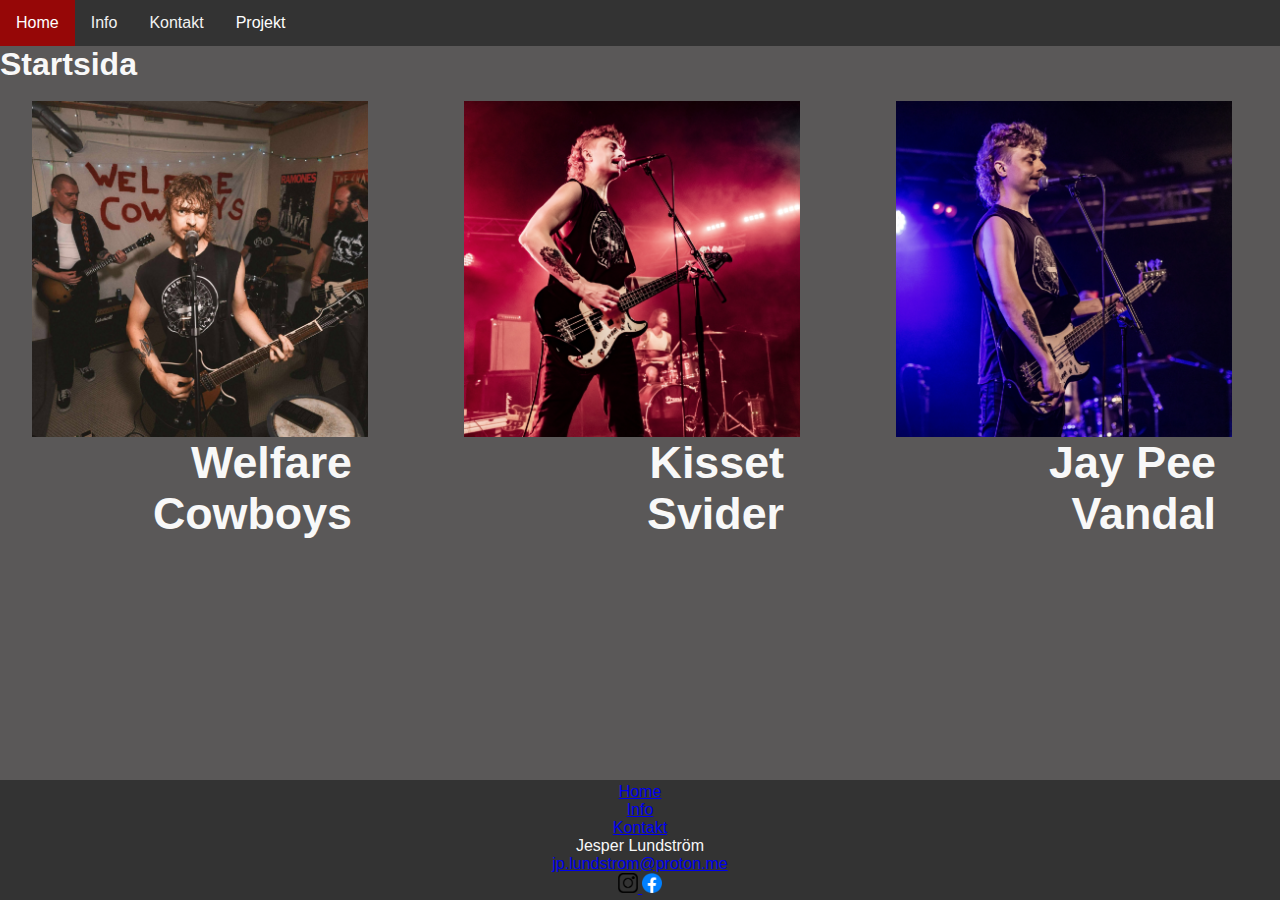
<file: index.html>
<!DOCTYPE html>
<html lang="en">
  <head>
    <meta charset="UTF-8" />
    <meta name="viewport" content="width=device-width, initial-scale=1.0" />
    <title>Startsida - Vandal Productions</title>
    <!-- <link
    href="https://cdn.jsdelivr.net/npm/bootstrap@5.3.8/dist/css/bootstrap.min.css"
    rel="stylesheet"
    integrity="sha384-sRIl4kxILFvY47J16cr9ZwB07vP4J8+LH7qKQnuqkuIAvNWLzeN8tE5YBujZqJLB"
    crossorigin="anonymous"
    /> -->
    <link rel="stylesheet" href="./css/reset.css" />
    <link rel="stylesheet" href="./css/navbar.css" />
    <link rel="stylesheet" href="./css/general.css" />
    <link rel="stylesheet" href="./css/media.css" />
  </head>
  <body>
    <div class="wrapper">
      <main class="content">
        <div class="topnav" id="myTopnav">
          <a href="index.html" class="active">Home</a>
          <a href="./html/info.html">Info</a>
          <a href="./html/contact.html">Kontakt</a>
          <div class="dropdown">
            <button class="dropbtn">
              Projekt
              <i class="fa fa-caret-down"></i>
            </button>
            <div class="dropdown-content">
              <a href="./html/welfarecowboys.html">
                <img
                  src="./pictures/welfarecowboys/wc-logga-meny.jpg"
                  alt=""
                />
              </a>
              <a href="./html/kissetsvider.html">
                <img src="./pictures/kissetsvider/ks-logga-meny.png" alt="" />
              </a>
              <a href="./html/jaypeevandal.html">Jay Pee</a>
            </div>
          </div>
        </div>

        <h1>Startsida</h1>
        <br />

        <div class="gallery">
          <div class="product-card">
            <picture>
              <source
                srcset="./pictures/welfarecowboys/WC-promo-1365px.jpg"
                media="(min-width: 801px)"
              />
              <source
                srcset="./pictures/welfarecowboys/WC-promo-800px.jpg"
                media="(min-width: 501px)"
              />
              <img
                src="./pictures/welfarecowboys/WC-promo-500px.jpg"
                alt="Promobild på Welfare Cowboys"
              />
            </picture>
            <div class="text">
              <h1>Welfare Cowboys</h1>
            </div>
          </div>
          <br />

          <div class="product-card">
            <picture>
              <source
                srcset="./pictures/kissetsvider/KS-jp-1365px.jpg"
                media="(min-width: 801px)"
              />
              <source
                srcset="./pictures/kissetsvider/KS-jp-800px.jpg"
                media="(min-width: 501px)"
              />
              <img
                src="./pictures/kissetsvider/KS-jp-500px.jpg"
                alt="Promobild på kisset svider"
              />
            </picture>
            <div class="text">
              <h1>Kisset Svider</h1>
            </div>
          </div>
          <br />

          <div class="product-card">
            <picture>
              <source
                srcset="./pictures/jaypeevandal/jp-promo-1365px.jpg"
                media="(min-width: 801px)"
              />
              <source
                srcset="./pictures/jaypeevandal/jp-promo-800px.jpg"
                media="(min-width: 501px)"
              />
              <img
                src="./pictures/jaypeevandal/jp-promo-500px.jpg"
                alt="Promobild på JP"
              />
            </picture>
            <div class="text">
              <h1>Jay Pee Vandal</h1>
            </div>
          </div>
          <br />
        </div>
      </main>
      <footer class="footer">
        <p>
          <a href="./index.html">Home</a> <br />
          <a href="./html/info.html">Info</a> <br />
          <a href="./html/contact.html">Kontakt</a> <br />
          Jesper Lundström<br />
          <a href="mailto:jp.lundstrom@proton.me">jp.lundstrom@proton.me</a>
          <br />
          <a href="https://www.instagram.com/jaypeevandal">
            <img
              src="./pictures/footer/Instagram-Logo-50px.png"
              alt="Instagram"
            />
          </a>
          <a href="https://www.facebook.com/profile.php?id=61578201004321">
            <img
              src="./pictures/footer/facebook-logo-free-png-50px.png"
              alt="Facebook"
            />
          </a>
        </p>
      </footer>
    </div>
  </body>
</html>
</file>
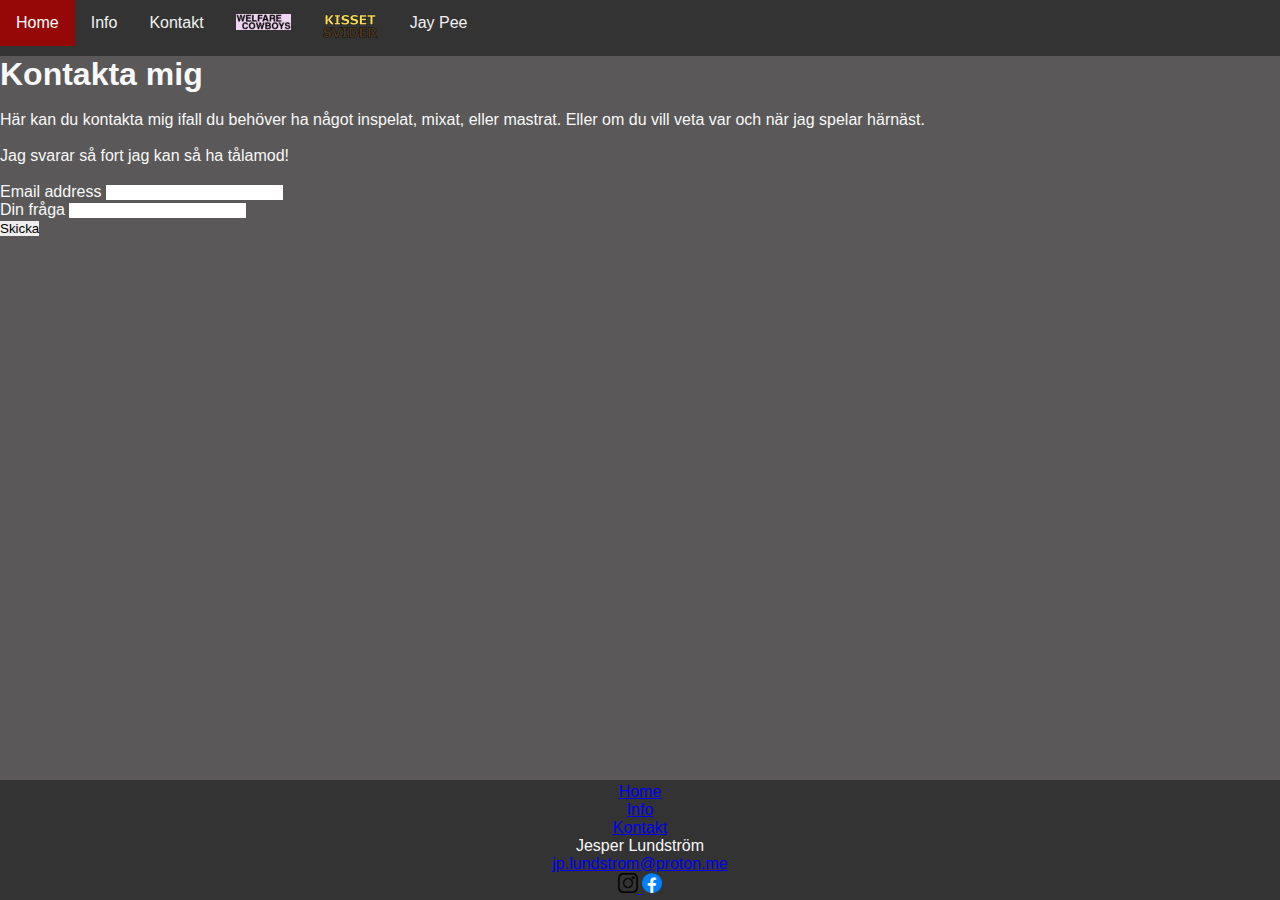
<file: html/contact.html>
<!DOCTYPE html>
<html lang="en">
  <head>
    <meta charset="UTF-8" />
    <meta name="viewport" content="width=device-width, initial-scale=1.0" />
    <title>Kontakt</title>
    <link
      href="https://cdn.jsdelivr.net/npm/bootstrap@5.3.8/dist/css/bootstrap.min.css"
      rel="stylesheet"
      integrity="sha384-sRIl4kxILFvY47J16cr9ZwB07vP4J8+LH7qKQnuqkuIAvNWLzeN8tE5YBujZqJLB"
      crossorigin="anonymous"
    />
    <link rel="stylesheet" href="../css/reset.css" />
    <link rel="stylesheet" href="../css/navbar.css" />
    <link rel="stylesheet" href="../css/general.css" />
  </head>
  <body>
    <div class="wrapper">
      <main class="content">
        <div class="topnav" id="myTopnav">
          <a href="../index.html" class="active">Home</a>
          <a href="./info.html">Info</a>
          <a href="./contact.html">Kontakt</a>
          <a href="./welfarecowboys.html">
            <img
              src="../pictures/welfarecowboys/wc-logga-meny.jpg"
              alt="Welfare Cowboys"
            />
          </a>
          <a href="./kissetsvider.html">
            <img src="../pictures/kissetsvider/ks-logga-meny.png" alt="" />
          </a>
          <a href="./jaypeevandal.html"> Jay Pee </a>
        </div>
        <h1 class="text-lg-center">Kontakta mig</h1>
        <br />
        <p class="text-md-center">
          Här kan du kontakta mig ifall du behöver ha något inspelat, mixat,
          eller mastrat. Eller om du vill veta var och när jag spelar härnäst.
          <br />
          <br />
          Jag svarar så fort jag kan så ha tålamod! <br />
        </p>
        <br />

        <form>
          <div class="mb-4">
    <label for="exampleInputEmail1" class="form-label">Email address</label>
    <input type="email" class="form-control" id="exampleInputEmail1" aria-describedby="emailHelp">
  </div>
  <div class="bg-3">
    <label for="exampleInputText1" class="form-label">Din fråga</label>
    <input type="text" class="form-control" id="exampleInputText1">
  </div>
  
  <button type="submit" class="btn btn-primary">Skicka</button>
        </form>
        <!-- <form action="skicka.php" method="POST">
            <label for="namn">Namn:</label><br />
            <input type="text" id="namn" name="namn" required /><br /><br />
            
            <label for="email">E-post:</label><br />
            <input type="email" id="email" name="email" required /><br /><br />
            
            <label for="meddelande">Meddelande:</label><br />
            <textarea
            id="meddelande"
            name="meddelande"
            rows="5"
            required
            ></textarea
            ><br />
          

          <button type="submit">Skicka</button>
        </form> -->
        <br />
      </main>

      <footer class="footer">
        <p>
          <a href="../index.html">Home</a> <br />
          <a href="./info.html">Info</a> <br />
          <a href="./contact.html">Kontakt</a> <br />
          Jesper Lundström<br />
          <a href="mailto:jp.lundstrom@proton.me">jp.lundstrom@proton.me</a>
          <br />
          <a href="instagram.com/jaypeevandal">
            <img
              src="../pictures/footer/Instagram-Logo-50px.png"
              alt="Instagram"
            />
          </a>
          <a href="https://www.facebook.com/profile.php?id=61578201004321">
            <img
              src="../pictures/footer/facebook-logo-free-png-50px.png"
              alt="Facebook"
            />
          </a>
        </p>
      </footer>
    </div>
  </body>
</html>
</file>
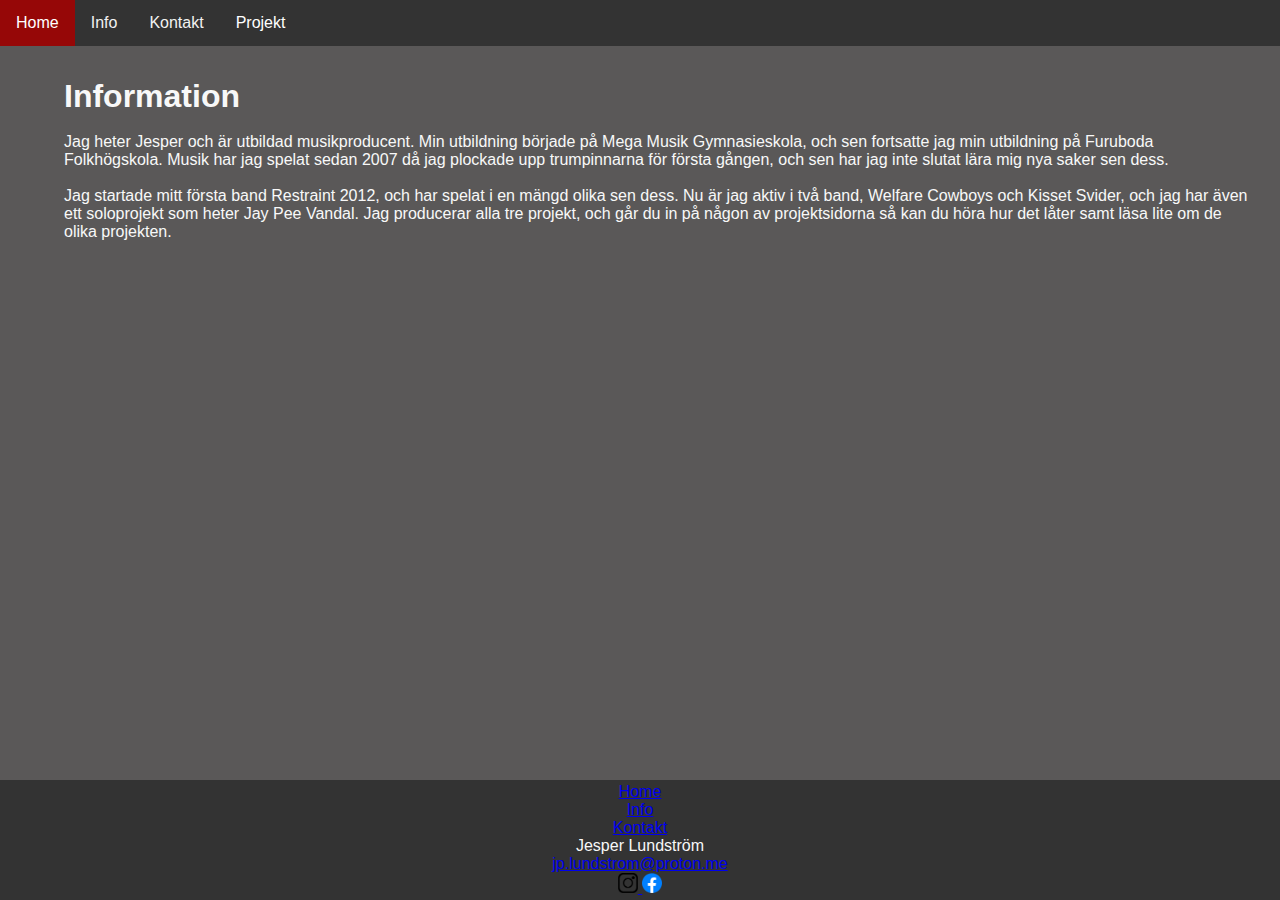
<file: html/info.html>
<!DOCTYPE html>
<html lang="en">
  <head>
    <meta charset="UTF-8" />
    <meta name="viewport" content="width=device-width, initial-scale=1.0" />
    <title>Information</title>
    <!-- <link
      href="https://cdn.jsdelivr.net/npm/bootstrap@5.3.8/dist/css/bootstrap.min.css"
      rel="stylesheet"
      integrity="sha384-sRIl4kxILFvY47J16cr9ZwB07vP4J8+LH7qKQnuqkuIAvNWLzeN8tE5YBujZqJLB"
      crossorigin="anonymous"
    /> -->
    <link rel="stylesheet" href="../css/reset.css" />
    <link rel="stylesheet" href="../css/navbar.css" />
    <link rel="stylesheet" href="../css/general.css" />
  </head>
  <body>
    <div class="wrapper">
      <main class="content">
        <div class="topnav" id="myTopnav">
          <a href="../index.html" class="active">Home</a>
          <a href="./info.html">Info</a>
          <a href="./contact.html">Kontakt</a>
          <div class="dropdown">
            <button class="dropbtn">
              Projekt
              <i class="fa fa-caret-down"></i>
            </button>
            <div class="dropdown-content">
              <a href="./welfarecowboys.html">
                <img
                  src="../pictures/welfarecowboys/wc-logga-meny.jpg"
                  alt=""
                />
              </a>
              <a href="./kissetsvider.html">
                <img src="../pictures/kissetsvider/ks-logga-meny.png" alt="" />
              </a>
              <a href="./jaypeevandal.html">Jay Pee</a>
            </div>
          </div>
        </div>

        <div class="info">
          <div class="text">
            <h1>Information</h1>
            <br />
            <p>
              Jag heter Jesper och är utbildad musikproducent. Min utbildning
              började på Mega Musik Gymnasieskola, och sen fortsatte jag min
              utbildning på Furuboda Folkhögskola. Musik har jag spelat sedan
              2007 då jag plockade upp trumpinnarna för första gången, och sen
              har jag inte slutat lära mig nya saker sen dess.
            </p>
            <br />
            <p>
              Jag startade mitt första band Restraint 2012, och har spelat i en
              mängd olika sen dess. Nu är jag aktiv i två band, Welfare Cowboys
              och Kisset Svider, och jag har även ett soloprojekt som heter Jay
              Pee Vandal. Jag producerar alla tre projekt, och går du in på
              någon av projektsidorna så kan du höra hur det låter samt läsa
              lite om de olika projekten.
            </p>
          </div>
        </div>
        <br />
      </main>

      <footer class="footer">
        <p>
          <a href="../index.html">Home</a> <br />
          <a href="./info.html">Info</a> <br />
          <a href="./contact.html">Kontakt</a> <br />
          Jesper Lundström<br />
          <a href="mailto:jp.lundstrom@proton.me">jp.lundstrom@proton.me</a>
          <br />
          <a href="instagram.com/jaypeevandal">
            <img
              src="../pictures/footer/Instagram-Logo-50px.png"
              alt="Instagram"
            />
          </a>
          <a href="https://www.facebook.com/profile.php?id=61578201004321">
            <img
              src="../pictures/footer/facebook-logo-free-png-50px.png"
              alt="Facebook"
            />
          </a>
        </p>
      </footer>
    </div>
  </body>
</html>
</file>
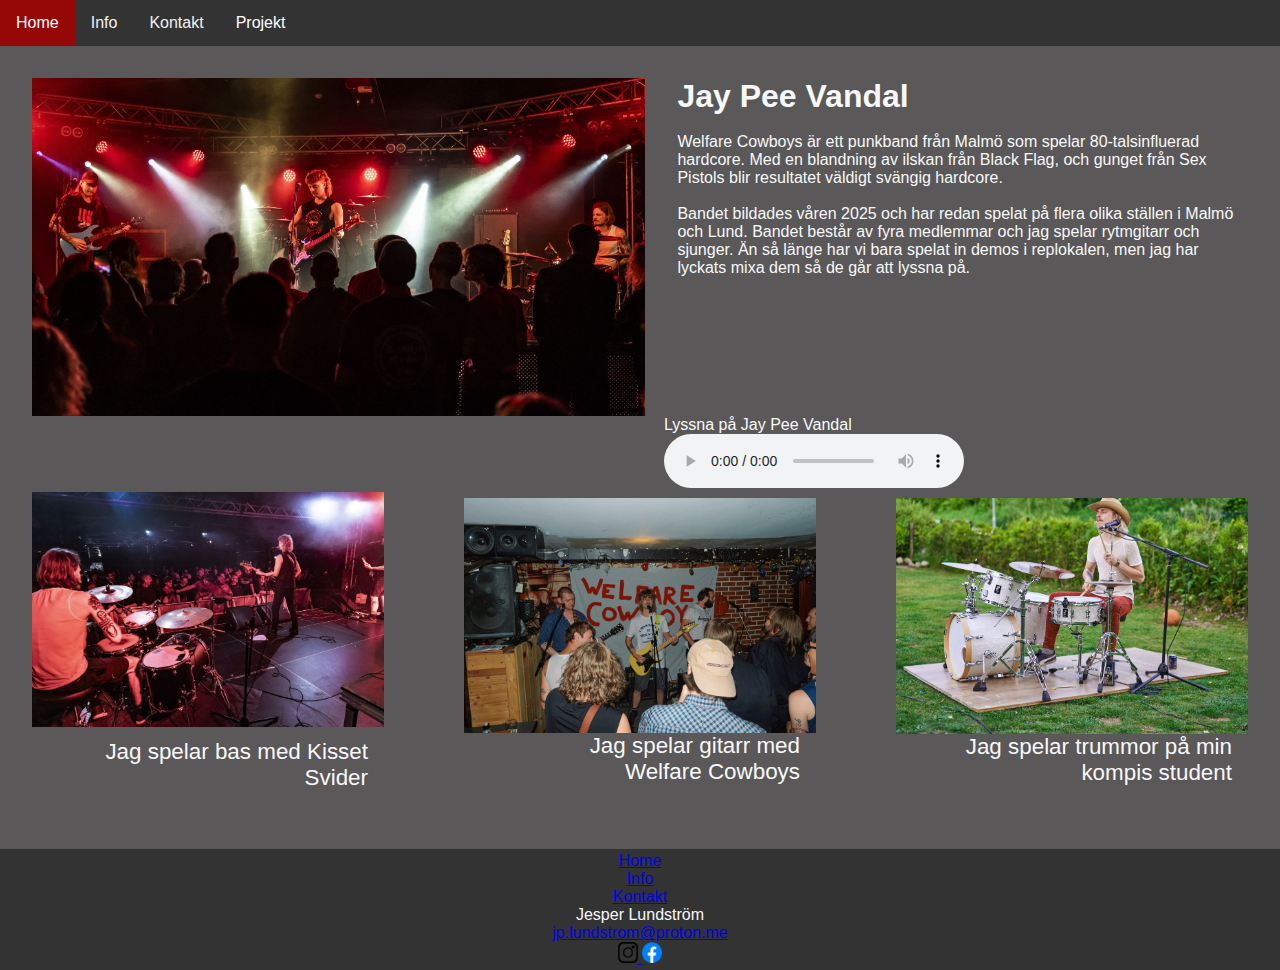
<file: html/jaypeevandal.html>
<!DOCTYPE html>
<html lang="en">
  <head>
    <meta charset="UTF-8" />
    <meta name="viewport" content="width=device-width, initial-scale=1.0" />
    <title>Jay Pee Vandal</title>
    <!-- <link
      href="https://cdn.jsdelivr.net/npm/bootstrap@5.3.8/dist/css/bootstrap.min.css"
      rel="stylesheet"
      integrity="sha384-sRIl4kxILFvY47J16cr9ZwB07vP4J8+LH7qKQnuqkuIAvNWLzeN8tE5YBujZqJLB"
      crossorigin="anonymous"
    /> -->
    <link rel="stylesheet" href="../css/reset.css" />
    <link rel="stylesheet" href="../css/navbar.css" />
    <link rel="stylesheet" href="../css/general.css" />
    <link rel="stylesheet" href="../css/media.css" />
  </head>
  <body>
    <div class="wrapper">
      <main class="content">
        <div class="topnav" id="myTopnav">
          <a href="../index.html" class="active">Home</a>
          <a href="./info.html">Info</a>
          <a href="./contact.html">Kontakt</a>
          <div class="dropdown">
            <button class="dropbtn">
              Projekt
              <i class="fa fa-caret-down"></i>
            </button>
            <div class="dropdown-content">
              <a href="./welfarecowboys.html">
                <img
                  src="../pictures/welfarecowboys/wc-logga-meny.jpg"
                  alt=""
                />
              </a>
              <a href="./kissetsvider.html">
                <img src="../pictures/kissetsvider/ks-logga-meny.png" alt="" />
              </a>
              <a href="./jaypeevandal.html">Jay Pee</a>
            </div>
          </div>
        </div>

        <div class="hero-img">
          <picture>
            <source
              srcset="../pictures/kissetsvider/ks-hero-2048px.jpg"
              media="(min-width: 801px)"
            />
            <source
              srcset="../pictures/kissetsvider/ks-hero-1000px.jpg"
              media="(min-width: 500px)"
            />
            <img
              src="../pictures/kissetsvider/ks-hero-700px.jpg"
              alt="Hero-bild på Kisset Svider"
            />
          </picture>

          <div class="info-text">
            <h1>Jay Pee Vandal</h1>
            <br />
            <p>
              Welfare Cowboys är ett punkband från Malmö som spelar
              80-talsinfluerad hardcore. Med en blandning av ilskan från Black
              Flag, och gunget från Sex Pistols blir resultatet väldigt svängig
              hardcore.
            </p>
            <br />
            <p>
              Bandet bildades våren 2025 och har redan spelat på flera olika
              ställen i Malmö och Lund. Bandet består av fyra medlemmar och jag
              spelar rytmgitarr och sjunger. Än så länge har vi bara spelat in
              demos i replokalen, men jag har lyckats mixa dem så de går att
              lyssna på.
            </p>
            <br />
          </div>
        </div>
        <figure>
          <figcaption>Lyssna på Jay Pee Vandal</figcaption>
          <audio controls src=></audio>
        </figure>

        <div class="gallery">
          <div class="product-card">
            <picture>
              <source
                srcset="../pictures/jaypeevandal/KS-bak-2048px.jpg"
                media="(min-width: 801px)"
              />
              <source
                srcset="../pictures/jaypeevandal/KS-bak-1000px.jpg"
                media="(min-width: 521px)"
              />
              <img
                src="../pictures/jaypeevandal/KS-bak-700px.jpg"
                alt="Livebild på Kisset Svider"
              />
            </picture>
            <br />
            <div class="text">
              <p>Jag spelar bas med Kisset Svider</p>
              <br />
            </div>
          </div>

          <div class="product-card">
            <picture>
              <source
                srcset="../pictures/welfarecowboys/25-08-16-2048px.jpg"
                media="(min-width: 801px)"
              />
              <source
                srcset="../pictures/welfarecowboys/25-08-16-800px.jpg"
                media="(min-width: 521px)"
              />
              <img
                src="../pictures/welfarecowboys/25-08-16-500px.jpg"
                alt="Livebild på JP i Kisset Svider"
              />
            </picture>
            <div class="text">
              <p>Jag spelar gitarr med Welfare Cowboys</p>
              <br />
            </div>
          </div>

          <div class="product-card">
            <picture>
              <source
                srcset="../pictures/jaypeevandal/2021-03-23-2048px.jpg"
                media="(min-width: 801px)"
              />
              <source
                srcset="../pictures/jaypeevandal/2021-03-23-1000px.jpg"
                media="(min-width: 521px)"
              />
              <img
                src="../pictures/jaypeevandal/2021-03-23-700px.jpg"
                alt="Jesper spelar trummor"
              />
            </picture>
            <div class="text">
              <p>Jag spelar trummor på min kompis student</p>
              <br />
            </div>
          </div>
        </div>
      </main>

      <footer class="footer">
        <p>
          <a href="../index.html">Home</a> <br />
          <a href="./info.html">Info</a> <br />
          <a href="./contact.html">Kontakt</a> <br />
          Jesper Lundström<br />
          <a href="mailto:jp.lundstrom@proton.me">jp.lundstrom@proton.me</a>
          <br />
          <a href="instagram.com/jaypeevandal">
            <img
              src="../pictures/footer/Instagram-Logo-50px.png"
              alt="Instagram"
            />
          </a>
          <a href="https://www.facebook.com/profile.php?id=61578201004321">
            <img
              src="../pictures/footer/facebook-logo-free-png-50px.png"
              alt="Facebook"
            />
          </a>
        </p>
      </footer>
    </div>
  </body>
</html>
</file>
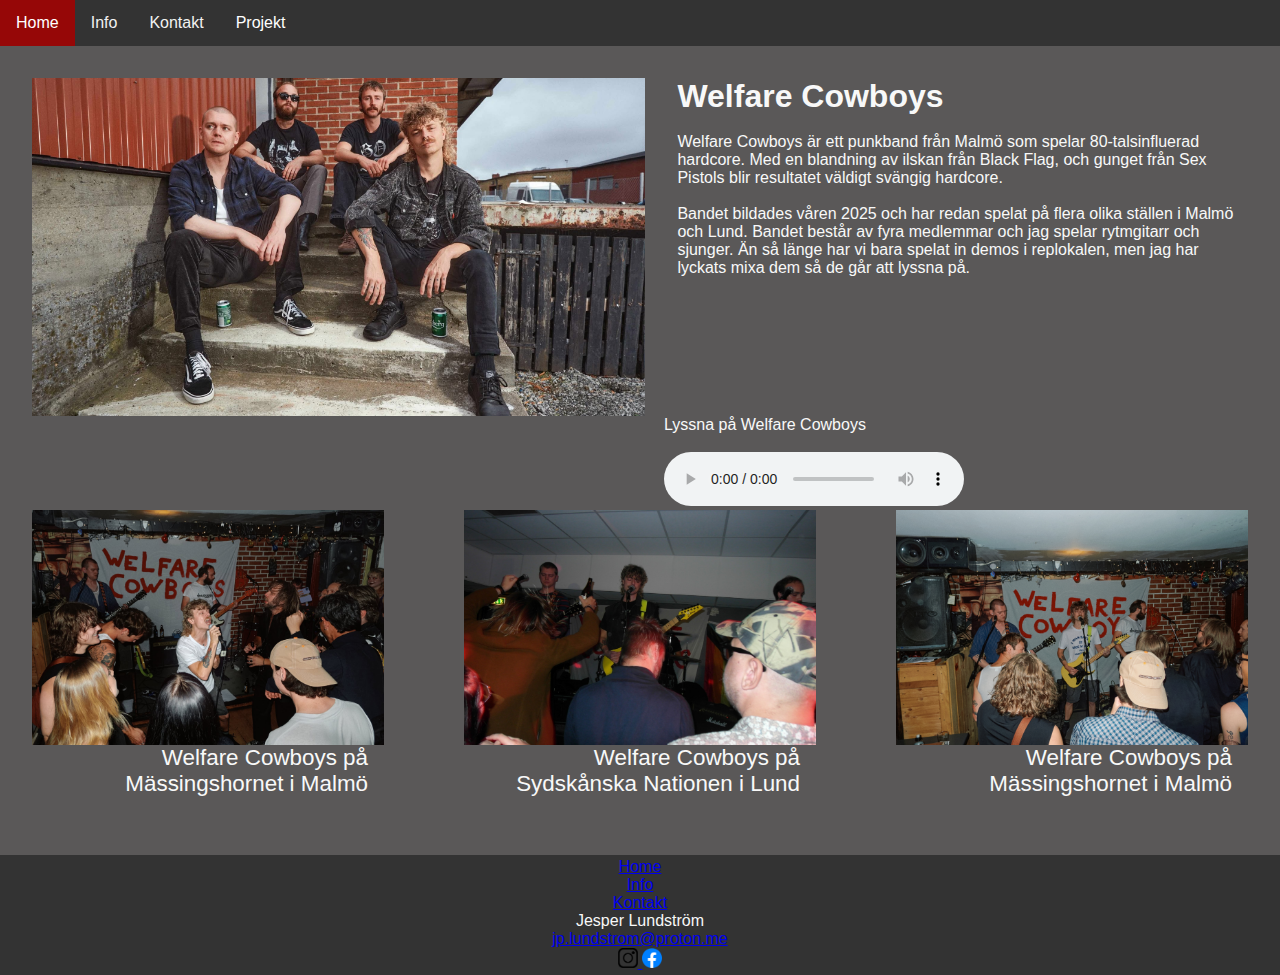
<file: html/welfarecowboys.html>
<!DOCTYPE html>
<html lang="en">
  <head>
    <meta charset="UTF-8" />
    <meta name="viewport" content="width=device-width, initial-scale=1.0" />
    <title>Welfare Cowboys</title>
    <!-- <link
      href="https://cdn.jsdelivr.net/npm/bootstrap@5.3.8/dist/css/bootstrap.min.css"
      rel="stylesheet"
      integrity="sha384-sRIl4kxILFvY47J16cr9ZwB07vP4J8+LH7qKQnuqkuIAvNWLzeN8tE5YBujZqJLB"
      crossorigin="anonymous"
    /> -->
    <link rel="stylesheet" href="../css/reset.css" />
    <link rel="stylesheet" href="../css/navbar.css" />
    <link rel="stylesheet" href="../css/general.css" />
    <link rel="stylesheet" href="../css/media.css" />
  </head>
  <body>
    <div class="wrapper">
      <main class="content">
        <div class="topnav" id="myTopnav">
          <a href="../index.html" class="active">Home</a>
          <a href="./info.html">Info</a>
          <a href="./contact.html">Kontakt</a>
          <div class="dropdown">
            <button class="dropbtn">
              Projekt
              <i class="fa fa-caret-down"></i>
            </button>
            <div class="dropdown-content">
              <a href="./welfarecowboys.html">
                <img
                  src="../pictures/welfarecowboys/wc-logga-meny.jpg"
                  alt=""
                />
              </a>
              <a href="./kissetsvider.html">
                <img src="../pictures/kissetsvider/ks-logga-meny.png" alt="" />
              </a>
              <a href="./jaypeevandal.html">Jay Pee</a>
            </div>
          </div>
        </div>

        <div class="hero-img">
          <picture>
            <source
              srcset="../pictures/welfarecowboys/wc-sitter-2048-px.jpg"
              media="(min-width: 801px)"
            />
            <source
              srcset="../pictures/welfarecowboys/wc-sitter-1000px.jpg"
              media="(min-width: 500px)"
            />
            <img
              src="../pictures/welfarecowboys/wc-sitter-700px.jpg"
              alt="Hero-bild på Welfare Cowboys"
            />
          </picture>

          <div class="info-text">
            <h1>Welfare Cowboys</h1>
            <br />
            <p>
              Welfare Cowboys är ett punkband från Malmö som spelar
              80-talsinfluerad hardcore. Med en blandning av ilskan från Black
              Flag, och gunget från Sex Pistols blir resultatet väldigt svängig
              hardcore.
            </p>
            <br />
            <p>
              Bandet bildades våren 2025 och har redan spelat på flera olika
              ställen i Malmö och Lund. Bandet består av fyra medlemmar och jag
              spelar rytmgitarr och sjunger. Än så länge har vi bara spelat in
              demos i replokalen, men jag har lyckats mixa dem så de går att
              lyssna på.
            </p>
            <br />
          </div>
        </div>
        <figure>
          <figcaption>Lyssna på Welfare Cowboys</figcaption>
          <br />
          <audio controls src=></audio>
        </figure>

        <div class="gallery">
          <div class="product-card">
            <picture>
              <source
                srcset="../pictures/welfarecowboys/wc-mh-2048.jpg"
                media="(min-width: 801px)"
              />
              <source
                srcset="../pictures/welfarecowboys/wc-mh-800px.jpg"
                media="(min-width: 521px)"
              />
              <img
                src="../pictures/welfarecowboys/wc-mh-500px.jpg"
                alt="Livebild på Welfare Cowboys"
              />
            </picture>
            <div class="text">
              <p>Welfare Cowboys på Mässingshornet i Malmö</p>
              <br />
            </div>
          </div>

          <div class="product-card">
            <picture>
              <source
                srcset="../pictures/welfarecowboys/WC-live-2048px.JPG"
                media="(min-width: 801px)"
              />
              <source
                srcset="../pictures/welfarecowboys/WC-live-800px.JPG"
                media="(min-width: 521px)"
              />
              <img
                src="../pictures/welfarecowboys/WC-live-500px.JPG"
                alt="Welfare Cowboys i Lund"
              />
            </picture>
            <div class="text">
              <p>Welfare Cowboys på Sydskånska Nationen i Lund</p>
              <br />
            </div>
          </div>

          <div class="product-card">
            <picture>
              <source
                srcset="../pictures/welfarecowboys/25-08-16-2048px.jpg"
                media="(min-width: 801px)"
              />
              <source
                srcset="../pictures/welfarecowboys/25-08-16-800px.jpg"
                media="(min-width: 521px)"
              />
              <img
                src="../pictures/welfarecowboys/25-08-16-500px.jpg"
                alt="Welfare Cowboys på Mässingshornet"
              />
            </picture>
            <div class="text">
              <p>Welfare Cowboys på Mässingshornet i Malmö</p>
              <br />
            </div>
          </div>
        </div>
      </main>

      <footer class="footer">
        <p>
          <a href="../index.html">Home</a> <br />
          <a href="./info.html">Info</a> <br />
          <a href="./contact.html">Kontakt</a> <br />
          Jesper Lundström<br />
          <a href="mailto:jp.lundstrom@proton.me">jp.lundstrom@proton.me</a>
          <br />
          <a href="instagram.com/jaypeevandal">
            <img
              src="../pictures/footer/Instagram-Logo-50px.png"
              alt="Instagram"
            />
          </a>
          <a href="https://www.facebook.com/profile.php?id=61578201004321">
            <img
              src="../pictures/footer/facebook-logo-free-png-50px.png"
              alt="Facebook"
            />
          </a>
        </p>
      </footer>
    </div>
  </body>
</html>
</file>
<file: css/navbar.css>
.topnav {
  background-color: var(--secondary-gray);
  overflow: hidden;
}

.topnav img {
  max-width: 55px;
}

.topnav a {
  float: left;
  display: block;
  color: #f2f2f2;
  text-align: center;
  padding: 14px 16px;
  text-decoration: none;
  font-size: 16px;
  font-family: "Franklin Gothic Medium", "Arial Narrow", Arial, sans-serif;
}

.topnav a:hover {
  background-color: #ddd;
  color: black;
}

.topnav a.active {
  background-color: #960707;
  color: white;
}

.topnav .icon {
  display: none;
}

.navbar {
  overflow: hidden;
  background-color: #333;
  font-family: "Franklin Gothic Medium", "Arial Narrow", Arial, sans-serif;
}

.navbar a {
  float: left;
  font-size: 16px;
  color: white;
  text-align: center;
  padding: 14px 16px;
  text-decoration: none;
}

.dropdown {
  float: left;
  overflow: hidden;
}

.dropdown .dropbtn {
  font-size: 16px;
  border: none;
  outline: none;
  color: white;
  padding: 14px 16px;
  background-color: inherit;
  font-family: "Franklin Gothic Medium", "Arial Narrow", Arial, sans-serif;
  margin: 0;
}

.navbar a:hover,
.dropdown:hover .dropbtn {
  background-color: #ddd;
  color: black;
}

.dropdown-content {
  display: none;
  position: absolute;
  background-color: #333;
  min-width: 160px;
  box-shadow: 0px 8px 16px 0px rgba(0, 0, 0, 0.2);
  z-index: 1;
}

.dropdown-content a {
  float: none;
  color: white;
  padding: 12px 16px;
  text-decoration: none;
  display: block;
  text-align: left;
}

.dropdown-content a:hover {
  background-color: #ddd;
}

.dropdown:hover .dropdown-content {
  display: block;
}
</file>
<file: css/general.css>
:root{
    --primary-gray: rgb(90, 88, 88);
    --secondary-gray: #333;
    --primary-white: rgb(248, 248, 248);
}


body {
  background-color: var(--primary-gray);
  color: var(--primary-white);
  font-family: "Franklin Gothic Medium", "Arial Narrow", Arial, sans-serif;
  margin: 0;
  
}

html, body{
  height: 100%;
}
.wrapper{
  display: flex;
  flex-direction: column;
  min-height: 100vh;
}
.content{
  flex: 1;
}

.gallery img {
  display: flex;
  max-width: 100%;
}

.hero-img img {
  display: flex;
  max-width: 100%;
}

.product-card {
  display: flex;
  flex-direction: column;
  justify-content: center;
  margin-left: 2rem;
  margin-right: 2rem;
  text-align: end;
  font-size: 70%;
}

.info {
  margin: 2rem;
}

.info-text {
  margin: 2rem;
}

.text {
  margin-left: 2rem;
  margin-bottom: 2rem;
  padding: 0;
}

figure {
  margin-left: 2rem;
  margin-right: 2rem;
}

picture {
  transition: transform 0.5s;
}

picture:hover {
  transform: scale(1.05);
}

.footer {
  position: static;
 
  bottom: 0;
  left: 0;
  width: 100%;
  


  text-align: center;
  padding: 3px;
  background-color: var(--secondary-gray);
  color: var(--primary-white);
}

footer img {
  max-width: 20px;
}
</file>
<file: css/media.css>
@media screen and (min-width: 801px) {


    .info-text{
    margin-top: 0;
    max-width: 50vw;
}



  .gallery {
    display: flex;
    flex-direction: row;
    gap: 1rem;
    
  }

  .product-card {
    display: flex;
    
    width: 33.33%;
    font-size: 70%;
  }

  .product-card img{
    max-width: 100%;
  }

.hero-img{
    display: flex;
    min-width: 50vw;
    margin-top: 2rem;
   
}

.text{
    padding-left: 1rem;
    padding-right: 1rem;
    font-size: 200%;
}



.hero-img{
    margin-left: 2rem;
    
}

 figure{
    margin-left: 50%;
    padding-left: 1.5rem;
} 

}
</file>
